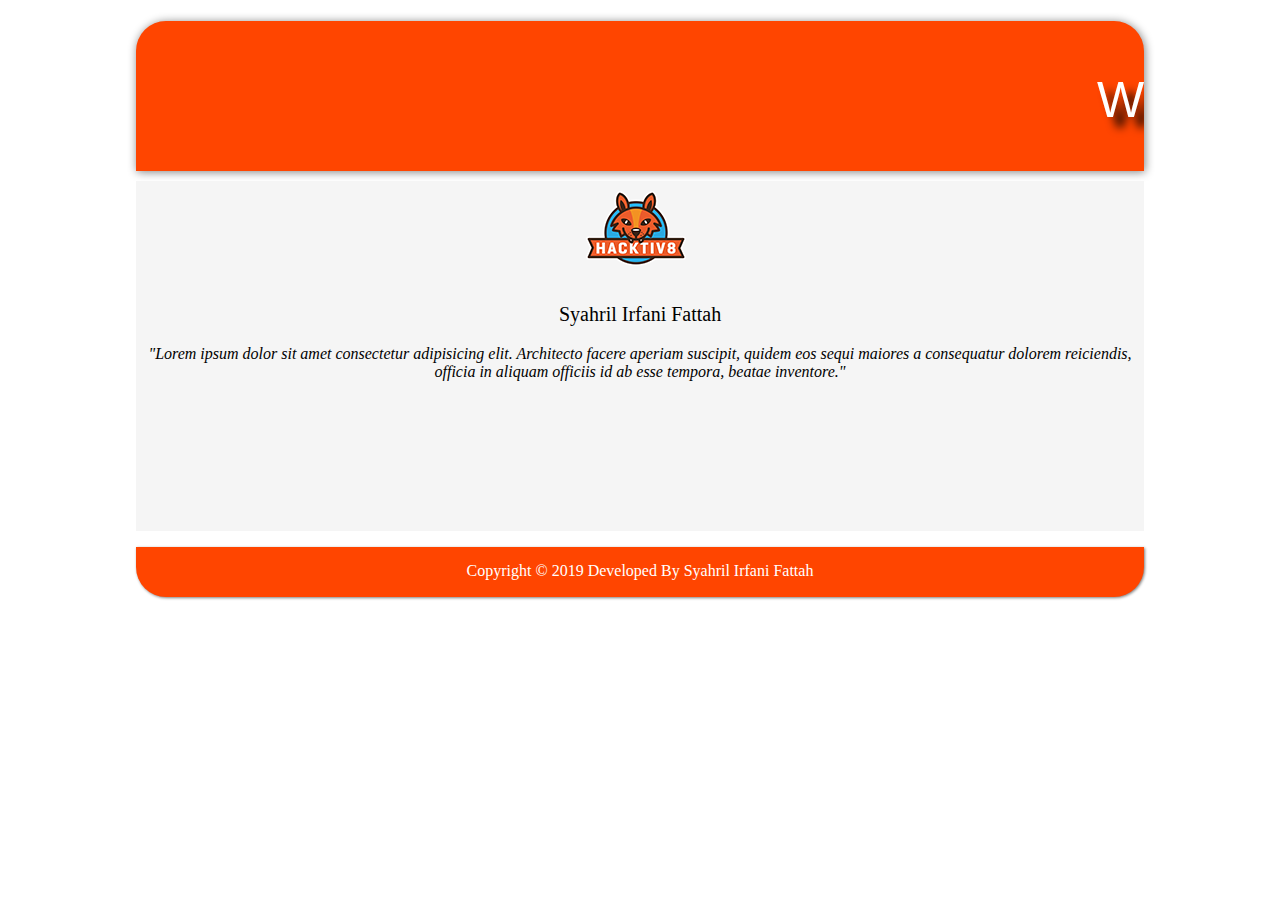
<file: index.html>
<!DOCTYPE html>
<html lang="en">
<head>
    <meta charset="UTF-8">
    <meta name="viewport" content="width=device-width, initial-scale=1.0">
    <meta http-equiv="X-UA-Compatible" content="ie=edge">
    <link rel="stylesheet" href="style.css">
    <title>My Website</title>
    <style>
    table{
        font-size: 20px;
        font-family: fantasy;
        margin-left: 420px;
        margin-top: 30px;
        font-style: normal;
        text-align: center;
    }
    </style>
</head>
<body>

    <div class="header">
        
        <marquee > <p> Welcome to My Website </p></marquee> 
    </div>
    <div class="content">
        <img src="logo.png" alt="Logo Hacktiv 8">
        <table>
            <tr>
                <td> Syahril Irfani Fattah </td>
            </tr>
        </table>
        <p style="text-align:center;"><i>"Lorem ipsum dolor sit amet consectetur adipisicing elit. Architecto facere aperiam suscipit, quidem eos sequi maiores a consequatur dolorem reiciendis, officia in aliquam officiis id ab esse tempora, beatae inventore."</i></p>
    </div>
    <div class="footer">
        <p style="text-align:center; padding-top:15px;"> Copyright  &copy; 2019 Developed By Syahril Irfani Fattah</p>
    </div>

</body>
</html>
</file>
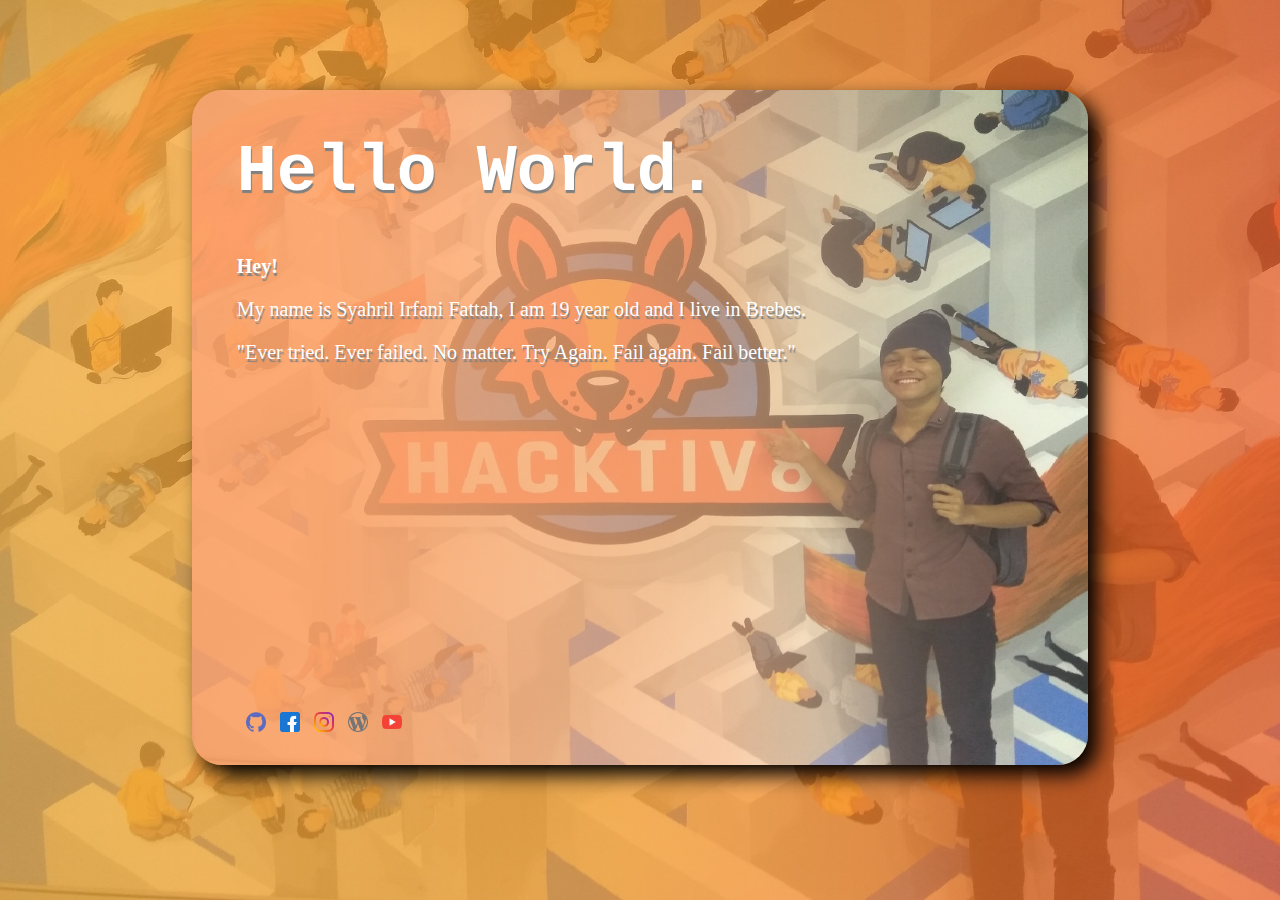
<file: Exercise-1 [HACKTIV8]/index.html>
<!DOCTYPE html>
<html lang="en">

<head>
    <meta charset="UTF-8">
    <meta name="viewport" content="width=device-width, initial-scale=1.0">
    <meta http-equiv="X-UA-Compatible" content="ie=edge">
    <title>My website | Syahril Irfani Fattah</title>
    <link rel="stylesheet" href="asset/css/main.css">
</head>

<body>
    <div id="container">
        <div id="header">
            <div class="text-header">
                <h1> Hello World.</h1>
            </div>
        </div>
        <div id="body">
            <div class="text-body">
                <p><b>Hey!</b></p>
                <p>My name is Syahril Irfani Fattah, I am 19 year old and I live in Brebes.</p>
                <p>"Ever tried. Ever failed. No matter. Try Again. Fail again. Fail better."</p>
            </div>
        </div>
        <div id="footer">
            <div class="text-footer">
                <ul>
                    <li><a href=""><img src="asset/img/icon/github.png" alt=""></a></li>
                    <li><a href="https://www.facebook.com/syahrilirfanilfattah"><img src="asset/img/icon/facebook.png" alt=""></a></li>
                    <li><a href=""><img src="asset/img/icon/instagram.png" alt=""></a></li>
                    <li><a href=""><img src="asset/img/icon/wordpress.png" alt=""></a></li>
                    <li><a href=""><img src="asset/img/icon/youtube.png" alt=""></a></li>
                </ul>  
            </div>
        </div>

    </div>
</body>

</html>
</file>
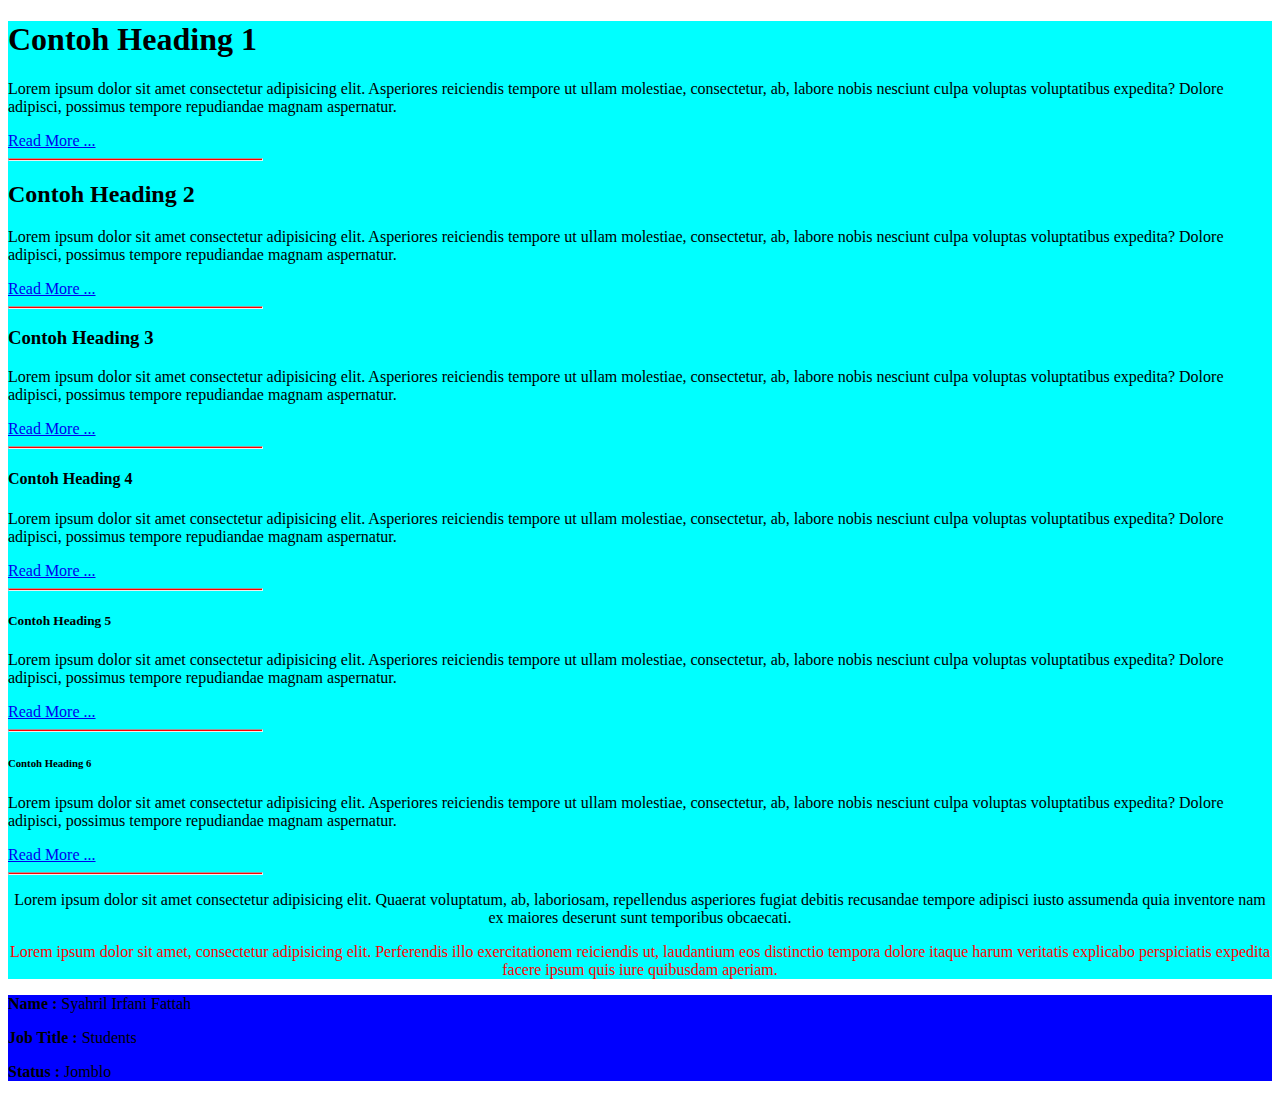
<file: exercise1.html>
<!DOCTYPE html>
<html lang="en">
<head>
    <meta charset="UTF-8">
    <meta name="viewport" content="width=device-width, initial-scale=1.0">
    <meta http-equiv="X-UA-Compatible" content="ie=edge">
    <title>Exercise One</title>
    <style>
    span > p{
        color : red;
        text-align: center;
    }
    hr{
        background-color: red;
        width: 20% !important;
        height: 1px;
        text-align: left;
        margin-left: 0;
    }
    .articles{
        background-color: aqua;
    }
    #contacts{
        background-color: blue;
    }
    </style>
</head>
<body>
    <div class="articles">
        <!-- Macam-macam Header -->
        <h1>Contoh Heading 1</h1>
        <p>Lorem ipsum dolor sit amet consectetur adipisicing elit. Asperiores reiciendis tempore ut ullam molestiae, consectetur, ab, labore nobis nesciunt culpa voluptas voluptatibus expedita? Dolore adipisci, possimus tempore repudiandae magnam aspernatur.</p>
        <a href="exercise2.html">Read More ...</a>
        <hr>
        <h2>Contoh Heading 2</h2>
        <p>Lorem ipsum dolor sit amet consectetur adipisicing elit. Asperiores reiciendis tempore ut ullam molestiae, consectetur, ab, labore nobis nesciunt culpa voluptas voluptatibus expedita? Dolore adipisci, possimus tempore repudiandae magnam aspernatur.</p>
        <a href="exercise2.html">Read More ...</a>
        <hr>
        <h3>Contoh Heading 3</h3>
        <p>Lorem ipsum dolor sit amet consectetur adipisicing elit. Asperiores reiciendis tempore ut ullam molestiae, consectetur, ab, labore nobis nesciunt culpa voluptas voluptatibus expedita? Dolore adipisci, possimus tempore repudiandae magnam aspernatur.</p>
        <a href="exercise2.html">Read More ...</a>
        <hr>
        <h4>Contoh Heading 4</h4>
        <p>Lorem ipsum dolor sit amet consectetur adipisicing elit. Asperiores reiciendis tempore ut ullam molestiae, consectetur, ab, labore nobis nesciunt culpa voluptas voluptatibus expedita? Dolore adipisci, possimus tempore repudiandae magnam aspernatur.</p>
        <a href="exercise2.html">Read More ...</a>
        <hr>
        <h5>Contoh Heading 5</h5>
        <p>Lorem ipsum dolor sit amet consectetur adipisicing elit. Asperiores reiciendis tempore ut ullam molestiae, consectetur, ab, labore nobis nesciunt culpa voluptas voluptatibus expedita? Dolore adipisci, possimus tempore repudiandae magnam aspernatur.</p>
        <a href="exercise2.html">Read More ...</a>
        <hr>
        <h6>Contoh Heading 6</h6>
        <p>Lorem ipsum dolor sit amet consectetur adipisicing elit. Asperiores reiciendis tempore ut ullam molestiae, consectetur, ab, labore nobis nesciunt culpa voluptas voluptatibus expedita? Dolore adipisci, possimus tempore repudiandae magnam aspernatur.</p>
        <a href="exercise2.html">Read More ...</a>
        <hr>

        <!-- Styling inline CSS -->

        <p style="text-align : center;" >Lorem ipsum dolor sit amet consectetur adipisicing elit. Quaerat voluptatum, ab, laboriosam, repellendus asperiores fugiat debitis recusandae tempore adipisci iusto assumenda quia inventore nam ex maiores deserunt sunt temporibus obcaecati.</p>

        <!-- Styling Internal CSS -->

        <span><p> Lorem ipsum dolor sit amet, consectetur adipisicing elit. Perferendis illo exercitationem reiciendis ut, laudantium eos distinctio tempora dolore itaque harum veritatis explicabo perspiciatis expedita facere ipsum quis iure quibusdam aperiam.</p> </span>    
    </div>

    <div id="contacts">
        <p> <b> Name :</b> Syahril Irfani Fattah</p>
        <p> <b>Job Title :</b> Students</p>
        <p> <b>Status :</b> Jomblo</p>
    </div>

</body>
</html>
</file>
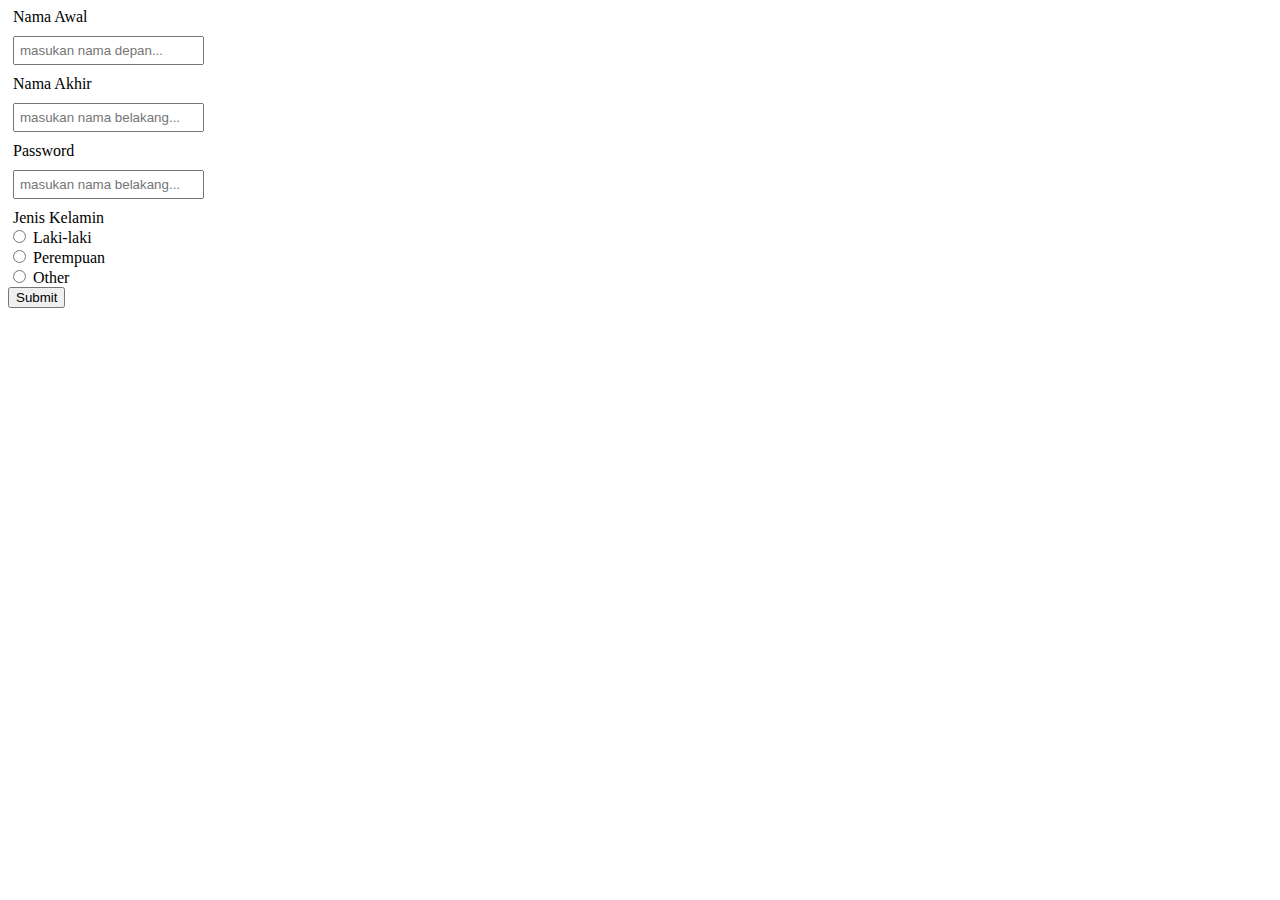
<file: exercise3.html>
<!DOCTYPE html>
<html lang="en">
<head>
    <meta charset="UTF-8">
    <meta name="viewport" content="width=device-width, initial-scale=1.0">
    <meta http-equiv="X-UA-Compatible" content="ie=edge">
    <title>Belajar Form</title>
    <style>
    .form-control{
        padding: 5px;
        margin: 10px;
        margin-left: 5px;
    }
    label{
        margin-left: 5px;
    }
    </style>
</head>
<body>
    <form action="" method="POST">

            <label for="first_name">Nama Awal </label><br>
            <input type="text" class="form-control" placeholder="masukan nama depan..."><br>

            <label for="last_name">Nama Akhir </label><br>
            <input type="text" class="form-control" placeholder="masukan nama belakang..."><br>

            <label for="last_name">Password  </label><br>
            <input type="password" class="form-control" placeholder="masukan nama belakang..."><br>

            <!-- Radion Button -->

            <label for="jenis_kelamin"> Jenis Kelamin </label><br>

            <input type="radio" name="gender" id="male"> Laki-laki  <br>
            <input type="radio" name="gender" id="male"> Perempuan <br>
            <input type="radio" name="gender" id="male"> Other <br>

            <button> Submit </button>

    </form>
</body>
</html>
</file>
<file: style.css>
h1{
    text-align: center;
    font-family: 'Courier New', Courier, monospace;
}
body{
    padding: 1% 10% 1% 10%;
}
.header{
    height: 150px;
    width: 100%;
    background-color: orangered;
    border-radius: 30px 30px 0px 0px;
    margin-bottom: 10px;
    box-shadow: 1px 1px 10px gray;
    text-shadow: 10px 10px 10px black;
    font-family: cursive, 'Gill Sans MT', Calibri, 'Trebuchet MS', sans-serif
}
.content{
    height: 350px;
    width: 100%;
    background-color: whitesmoke;;
    margin-bottom: 10px;
}
.footer{
    height: 50px;
    width: 100%;
    background-color: orangered;
    border-radius:  0px 0px 30px 30px;
    margin-bottom: 10px;
    box-shadow: 1px 1px 3px gray;
    color: white;
}
.header p{
    font-size: 50px;
    color : white;
    text-shadow: 10px 10px 10px black;
}
.header p:hover{
    font-size: 55px;
    color : white;
}
img{
    margin-top: 10px;
    margin-left: 450px;
}
</file>
<file: Exercise-1 [HACKTIV8]/asset/css/main.css>
body{
    width: 100%;
    height: 100%;
    background-image: url("../img/bg1.jpg");
    background-repeat: no-repeat;
    background-size: cover;
}

#container{
    background-image: url("../img/pf.jpg");
    height: 75%;
    width: 70%;
    position: absolute;
    background-size: cover;
    left: 15%;
    top: 10%;
    bottom: 10%;
    right: 15%;
    box-shadow: 10px 10px 20px black;
    background-position: center;
    border-radius: 30px; 
}
#header, #body, #footer{
    margin :  5%;
}
.text-header{
    color: white;
    font-family: 'Courier New', Courier, monospace;
    font-size: 25pt;
    text-shadow: 1px 3px 1px gray;
}
.text-body {
    color: white;
    font-family: cursive;
    font-size: 15pt;
    text-shadow: 1px 3px 1px gray;
}
.text-footer a img{
    height: 20px;
    width: 20px;
}
ul{
    position: absolute;
    left: 1%;
    bottom: 2%;
}
li{
    display: inline;
    margin: 5px;
}
</file>
